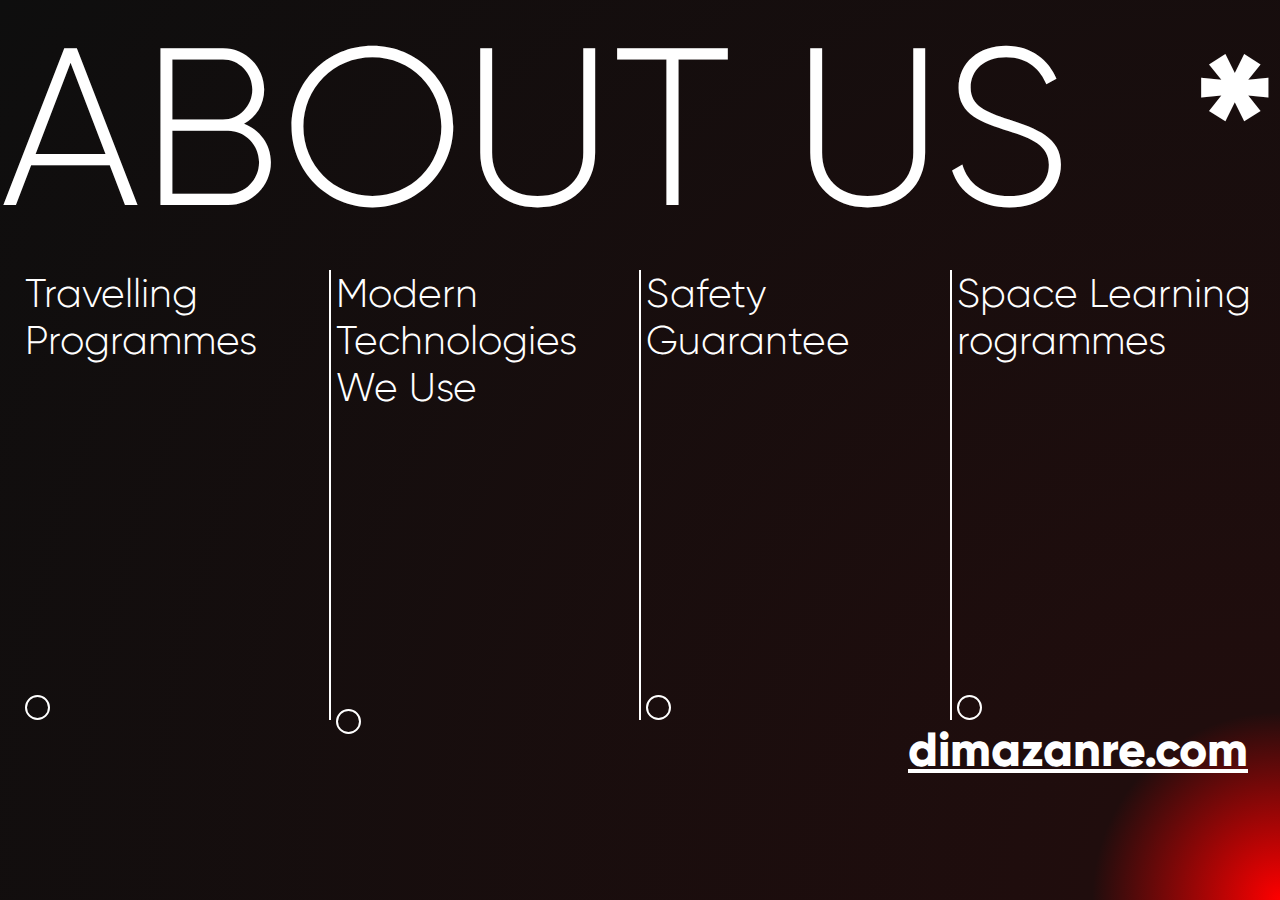
<file: about.html>
<!DOCTYPE html>
<html lang="en">

<head>
    <meta charset="UTF-8">
    <meta name="viewport" content="width=device-width, initial-scale=1.0">
    <title>About - Space-Travel</title>
    <link rel="stylesheet" href="./styles/style.css">
</head>

<body>
    <div class="body">
        <div class="top-content">
            <h1 class="big-title">About Us</h1>
            <h2 class="asterix">*</h2>
        </div>

        <div class="about-content">
            <article class="box">
                <p class="box-title">Travelling Programmes</p>
                <p class="box-desc">
                    Lorem ipsum dolor sit amet consectetur adipisicing elit. Consequatur nobis perspiciatis repellat eius iste error. Numquam velit tempora, accusantium dignissimos nostrum perferendis quis, ad ea odio enim placeat illum dolorum. Dignissimos ipsam pariatur voluptatum culpa? Mollitia rem quas quaerat dolorem.
                </p>
                <div class="icon-box">
                    <p class="small-icon"> <span>-></span> </p>
                    <p class="big-icon"></p>
                </div>
            </article>
            <p class="vertical-line"></p>

            <article class="box">
                <p class="box-title">Modern Technologies We Use</p>
                <p class="box-desc">
                    Lorem ipsum dolor sit amet consectetur adipisicing elit. Consequatur nobis perspiciatis repellat eius iste error. Numquam velit tempora, accusantium dignissimos nostrum perferendis quis, ad ea odio enim placeat illum dolorum. Dignissimos ipsam pariatur voluptatum culpa? Mollitia rem quas quaerat dolorem.
                </p>
                <div class="icon-box">
                    <p class="small-icon"> <span>-></span> </p>
                    <p class="big-icon"></p>
                </div>
            </article>
            <p class="vertical-line"></p>

            <article class="box">
                <p class="box-title">Safety Guarantee</p>
                <p class="box-desc">
                    Lorem ipsum dolor sit amet consectetur adipisicing elit. Consequatur nobis perspiciatis repellat eius iste error. Numquam velit tempora, accusantium dignissimos nostrum perferendis quis, ad ea odio enim placeat illum dolorum. Dignissimos ipsam pariatur voluptatum culpa? Mollitia rem quas quaerat dolorem.
                </p>
                <div class="icon-box">
                    <p class="small-icon"> <span>-></span> </p>
                    <p class="big-icon"></p>
                </div>
            </article>
            <p class="vertical-line"></p>

            <article class="box">
                <p class="box-title">Space Learning rogrammes</p>
                <p class="box-desc">
                    Lorem ipsum dolor sit amet consectetur adipisicing elit. Consequatur nobis perspiciatis repellat eius iste error. Numquam velit tempora, accusantium dignissimos nostrum perferendis quis, ad ea odio enim placeat illum dolorum. Dignissimos ipsam pariatur voluptatum culpa? Mollitia rem quas quaerat dolorem.
                </p>
                <div class="icon-box">
                    <p class="small-icon"> <span>-></span> </p>
                    <p class="big-icon"></p>
                </div>
            </article>
        </div>
        <div class="link">
            <a href="http://dimazanre.com">dimazanre.com</a>
        </div>

    </div>
</body>

</html>
</file>
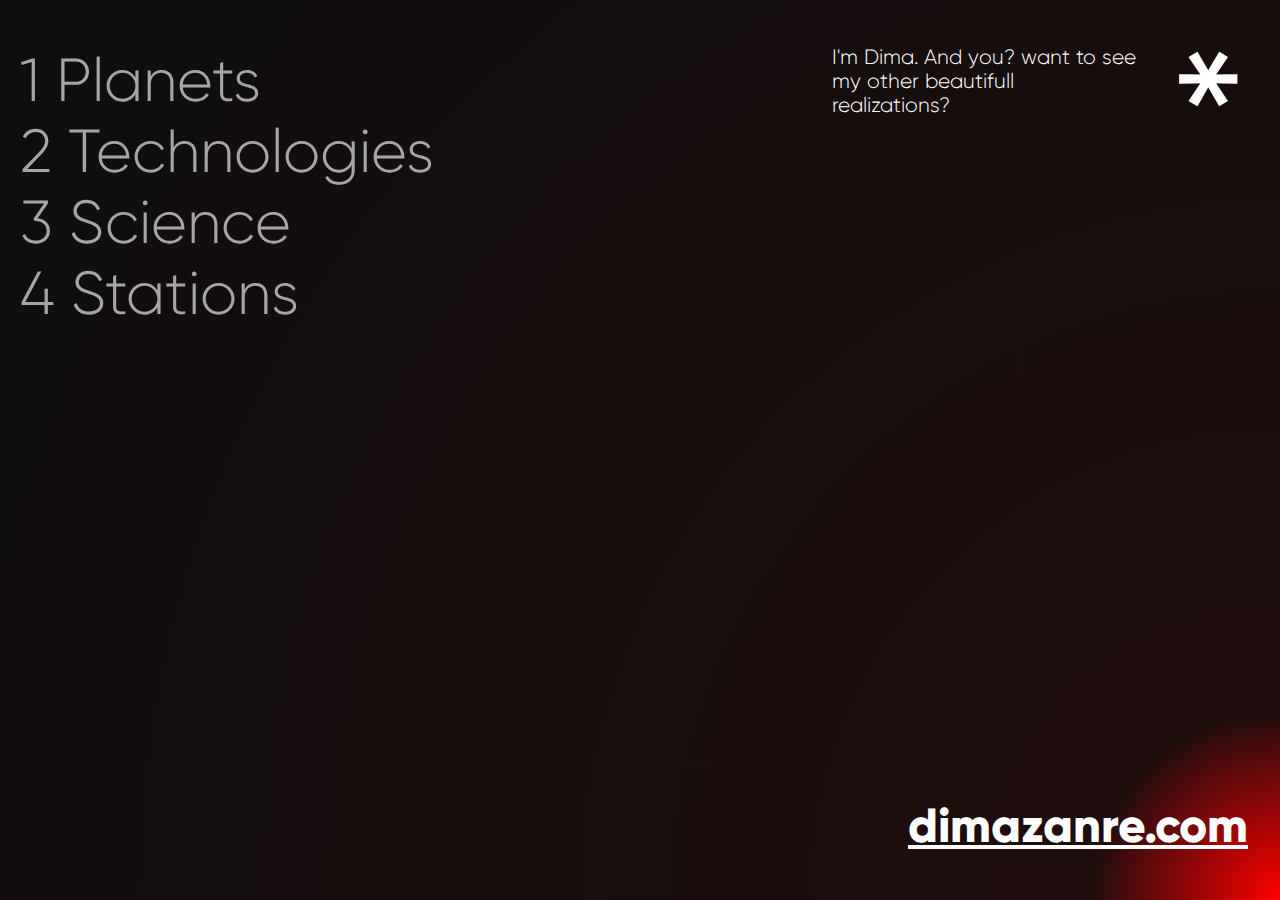
<file: participants.html>
<!DOCTYPE html>
<html lang="en">

<head>
    <meta charset="UTF-8">
    <meta name="viewport" content="width=device-width, initial-scale=1.0">
    <title>Participants Space-Travel</title>
    <link rel="stylesheet" href="./styles/style.css">
</head>

<body>
    <div class="body">
        <div class="contact bg">
            <ul class="lists">
                <li>1 Planets</li>
                <li>2 Technologies</li>
                <li>3 Science</li>
                <li>4 Stations</li>
            </ul>
            <div class="desc-box">
                <p>I'm Dima. And you? want to see my other beautifull realizations? </p>
                <p class="asterix">*</p>
            </div>
            <div class="link">
                <a href="http://dimazanre.com">dimazanre.com</a>
            </div>
        </div>
    </div>
</body>
</file>
<file: styles/style.css>
@import url("font.css");

@import url(./font.css);

* {
  margin: 0;
  padding: 0;
  box-sizing: border-box;
}

:root {
  --dark-color: #161514;
  --grey-color: #a3a3a3;
  --white-color: #ffffff;

  --grey-color: #a5a5a5;

  --link-hover-color: dodgerblue !important;

  font-size: 1em;
  font-family: "Gilroy";
}

a {
  text-decoration: none;
}

ul {
  list-style: none;
}

button {
  border: 0;
}

.body {
  background-color: var(--dark-color);
  width: 100%;
  height: 100vh;
  overflow: hidden;
  background: radial-gradient(
    circle at bottom right,
    #ff0000,
    #200d0d 12%,
    #0e0e0e 100%
  );
}

.nav-box {
  height: 90px;
  width: 100%;
  display: flex;
  flex-direction: row;
  justify-content: space-between;
}

.nav-left {
  width: 120px;
  margin-left: 40px;
  color: var(--white-color);
  font-size: 1.8rem;
  align-self: center;
}

.nav-right {
  width: 40%;
  display: flex;
  flex-direction: row;
  gap: 200px;
  justify-content: space-between;
  align-items: center;
}

.nav-list {
  width: 70%;
  display: flex;
  flex-direction: row;
  justify-content: space-evenly;
}

.nav-link a {
  font-size: 1.7rem;
  color: var(--white-color);
  font-weight: 500;
}

.nav-btn {
  align-self: right;
  width: 40px;
  height: 60px;
  margin: 10px;
  background-color: var(--white-color);
  border-radius: 50%;
}

.nav-btn img {
  width: 80%;
  margin-left: 5px;
}

.line {
  color: var(--grey-color);
}

.cercles-box {
  display: flex;
  flex-direction: row;
  width: 110%;
  margin-left: -5%;
  height: 80vh;
  align-items: center;
  justify-content: space-between;
}

.cercle {
  content: "";
  width: 675px;
  height: 675px;
  border-radius: 50%;
  border: solid 6px var(--grey-color);
}

.texts-box {
  position: absolute;
  z-index: 4;
  top: 90px;
  left: 0;
  display: flex;
  flex-direction: row;
  width: 100%;
}

.left-text {
  width: 59%;
  height: calc(80vh - 180px);
  font-size: 12rem;
  font-weight: 500;
  text-align: right;
  text-transform: uppercase;
  align-items: center;
  display: flex;
  color: var(--white-color);
}

.right-text {
  height: calc(80vh - 90px);
  font-size: 12rem;
  font-weight: 500;
  text-transform: uppercase;
  align-items: end;
  display: flex;
  color: var(--white-color);
}

.bubble-box {
  position: absolute;
  z-index: 6;
  top: 90px;
  left: 0;
  display: flex;
  justify-content: center;
  width: 100%;
  height: calc(100vh - 180px);
  flex-direction: row;
  align-items: center;
}

.bubble {
  background: linear-gradient(
    135deg,
    rgba(37, 32, 32, 0.8),
    rgba(12, 8, 8, 0.8)
  );
  width: 600px;
  height: 600px;
  border-radius: 50%;
}

/* Objects */

.objects-box {
  width: 100%;
  height: 80%;
  margin-top: 20vh;
  position: absolute;
  z-index: 8;
  top: 0;
}

[class^="object-"] {
  width: 240px;
  position: absolute;
}

[class^="object-"] img {
  width: 70%;
  transition: .5s linear;
}

[class^="object-"] img:hover {
  width: 100%;

}

.object-1  {
  top: -90px;
  left: 50px;
}


.object-2{
  left: 22%;
}

.object-3 {
  right: 0;
  top: -100px;
}

.object-4 {
  top: 0;
  left: 59%;
}

.object-5 {
  bottom: 0;
  left: 45%;
}


.bg {
  width: 100%;
  height: 90vh;
  margin-top: 5vh;
  /* background: url(./img/setting.png); */
  background: url(https://www.oag.ok.gov/sites/g/files/gmc766/f/virus_cell_outlined.png);
  background-position: center;
  background-repeat: no-repeat;
  background-size: contain;
  display: flex;
  flex-direction: row;
  flex-wrap: wrap;
  animation: animBG cubic-bezier(0.075, 0.82, 0.165, 1) 1     2s;
}

@keyframes animBG {
  0% {
    background-size: 10%;
  }
  25% {
    background-size: 20%;
  }
  50% {
    background-size: 30%;
  }
  75% {
    background-size: 40%;
  }
  
  100% {
    background-size: contain;
  }
  
}

.lists {
  width: 35%;
  height: 30vh;
  padding-left: 20px;
  font-size: 3.8rem;
  color: var(--grey-color);
  cursor: pointer;
}

.lists li:hover {
  color: white;
}

.desc-box {
  margin-left: 30%;
  width: 35%;
  height: 20vh;
  display: flex;
  flex-direction: row;
}

.desc-box > p {
  font-size: 1.3rem;
  color: var(--white-color);
}

.desc-box .asterix {
  align-self: center;
  width: 290px;
  height: auto;
  font-size: 14rem;
  text-align: center;
}

.link {
  width: auto;
  margin-left: 70%;
  align-self: flex-end;
}

.link a {
  color: var(--white-color);
  font-size: 3rem;
  font-weight: bold;
  text-decoration: underline;
  transition:  ease-out .6s;
  padding: 8px 12px;
}

.link a:hover {
  background-color: var(--grey-color);
  background-color: #0e0e0e;
  color: dodgerblue;
  border-bottom-right-radius: 25px;
}


.top-content {
  height: 30vh;
  display: flex;
  flex-direction: row;
  justify-content: space-between;
}

.big-title {
  font-size: 14rem;
  color: var(--white-color);
  text-transform: uppercase;
  font-weight: 100;
}

.top-content .asterix {
  font-size: 14rem;
  color: white;
}

.about-content {
  display: flex;
  flex-direction: row;
  justify-content: space-evenly;
  margin: auto 20px;
}

.box {
  width: 24%;
  height: 50vh;
  display: flex;
  flex-direction: column;
  justify-content: space-evenly;
  transition: .8s linear;
}

.box:hover {
  background-color: var(--white-color);
}

.box-title {
  color: var(--white-color);
  font-size: 2.5rem;
  transition: .8s linear;
}

.box:hover > .box-title {
  color: black;
}

.box-desc {
  opacity: 0;
  font-size: 1.2rem;
  transition: .8s linear;
}

.box:hover > .box-desc {
  opacity: 1;
  color: var(--grey-color);
}

.icon-box {
  width: 80%;
  height: 120px;
  display: flex;
  flex-direction: row;
  justify-content: space-between;
}



.small-icon {
  border-radius: 50%;
  border: solid 2px var(--white-color);
  width: 25px;
  height: 25px;
  text-align: center;
  align-self: end;
  transition: .8s linear;
}

.box:hover > .icon-box .small-icon {
  border: solid 2px black;
  background-color: black;
}

.small-icon span {
  opacity: 0;
  transition: .8s linear;
}

.box:hover > .icon-box .small-icon span {
  opacity: 1;
  color: var(--white-color);
}

.big-icon {
  opacity: 0;
  width: 70px;
  height: 70px;
  border: 2px solid black;
  border-radius: 50%;
  transition: 1.6s linear;

}

.box:hover > .icon-box .big-icon {
  opacity: 1;
}

.vertical-line {
  width: 2px;
  height: 50vh;
  background-color: var(--white-color);
}


.trips-content {
  display: flex;
  flex-direction: column;
  justify-content: center;
}

.trips-box {
  display: flex;
  flex-direction: row;
  flex-wrap: wrap;
  justify-content: space-evenly;
}

.cercle {
  width: 50px;
  height: 50px;
  display: flex;
  justify-content: center;
  align-items: center;
}

.cercle span {
  opacity: 0;
  color: var(--white-color);
}

.trips-box:hover > .cercle span {
  opacity: 1;
}

.trips-title {
  color: var(--white-color);
  font-size: 1.8rem;
}

.trips-img {
  min-width: 280px ;
  height: 140px;
}

.trips-img img {
  height: 100%;
  opacity: 0;
}

.trips-box:hover .trips-img img {
  opacity: 1;
}

.trips-desc {
  color: var(--white-color);

}

.horizontal-line {
  margin: 14px 12%;
  width: auto;
  height: 4px;
  background-color: var(--white-color);
}
</file>
